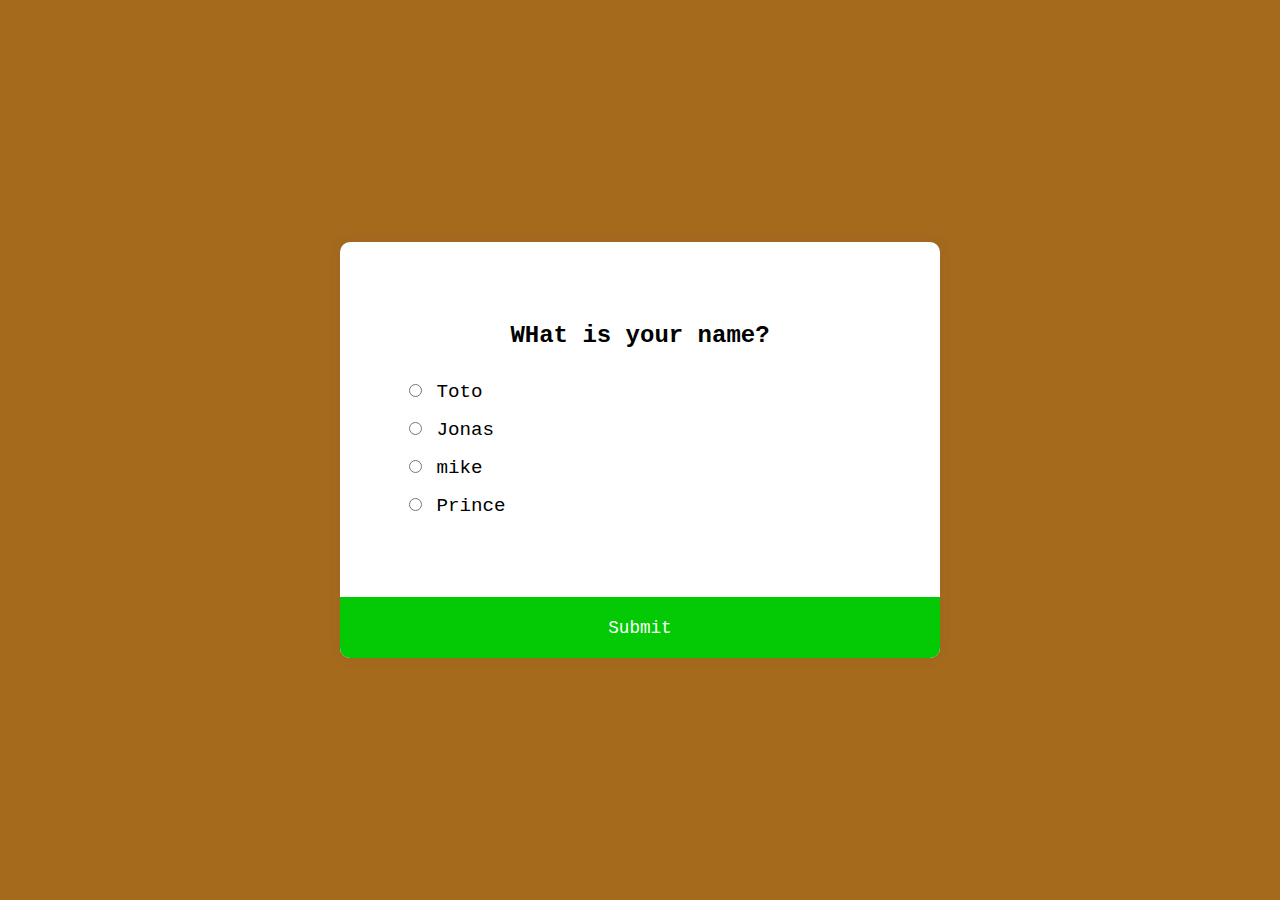
<file: index.html>
<!DOCTYPE html>
<html lang="en">
<head>
  <meta charset="UTF-8">
  <meta name="viewport" content="width=device-width, initial-scale=1.0">
  <link rel="stylesheet" href="style.css">
  <title> Quiz App </title>
</head>
<body>
  
  <div class="quiz-container" id="quiz">
    <div class="quiz-header">
      <h2 id="question"> Question Text </h2>
      <ul>
        <li>
          <input type="radio" name="answer" id="a" class="answer">
          <label for="a" id="a_text">Answer</label>
        </li>

        <li>
          <input type="radio" name="answer" id="b" class="answer">
          <label for="b" id="b_text">Answer</label>
        </li>

        <li>
          <input type="radio" name="answer" id="c" class="answer">
          <label for="c" id="c_text">Answer</label>
        </li>

        <li>
          <input type="radio" name="answer" id="d" class="answer">
          <label for="d" id="d_text">Answer</label>
        </li>
      </ul>
    </div>
    
    <button id="submit"> Submit</button>

  </div>
  


<script src="main.js"></script>  
</body>
</html>
</file>
<file: style.css>
*{
  box-sizing: border-box;
}

body {
  background-color: rgb(165, 106, 28);
  font-family: 'Courier New', Courier, monospace;
  display: flex;
  align-items: center;
  justify-content: center;
  height: 100vh;
  overflow: hidden;
  margin: 0;
}

.quiz-container {
  background-color: #fff;
  border-radius: 10px;
  box-shadow: 0 0 10px 2px rgba(100, 100, 100, 0.1);
  width: 600px;
  overflow: hidden;
}

.quiz-header {
  padding: 4rem;
}

h2 {
  padding: 1rem;
  text-align: center;
  margin: 0;
}

ul {
  list-style-type: none;
  padding: 0;
}

ul li {
  font-size: 1.2rem;
  margin: 1rem 0;
}

ul li label {
  cursor: pointer;
}

button {
  background-color: #03ca04;
  color: #fff;
  border: none;
  display: block;
  font-family: inherit;
  cursor: pointer;
  padding: 1.3rem;
  width: 100%;
  font-size: 1.1rem;
}

button:hover {
  background-color: #1d5a1d;
}

@media (max-width: 600px) {
  .quiz-container {
    width: 300px;
  }


  ul {
    margin-bottom: 10px;
  }

  ul li {
    border: 2px solid rebeccapurple;
    border-radius: 6px;
  }
  button {
    margin-top: 0;
  }

  .quiz-header {
    padding: 2rem;
  }
}
</file>
